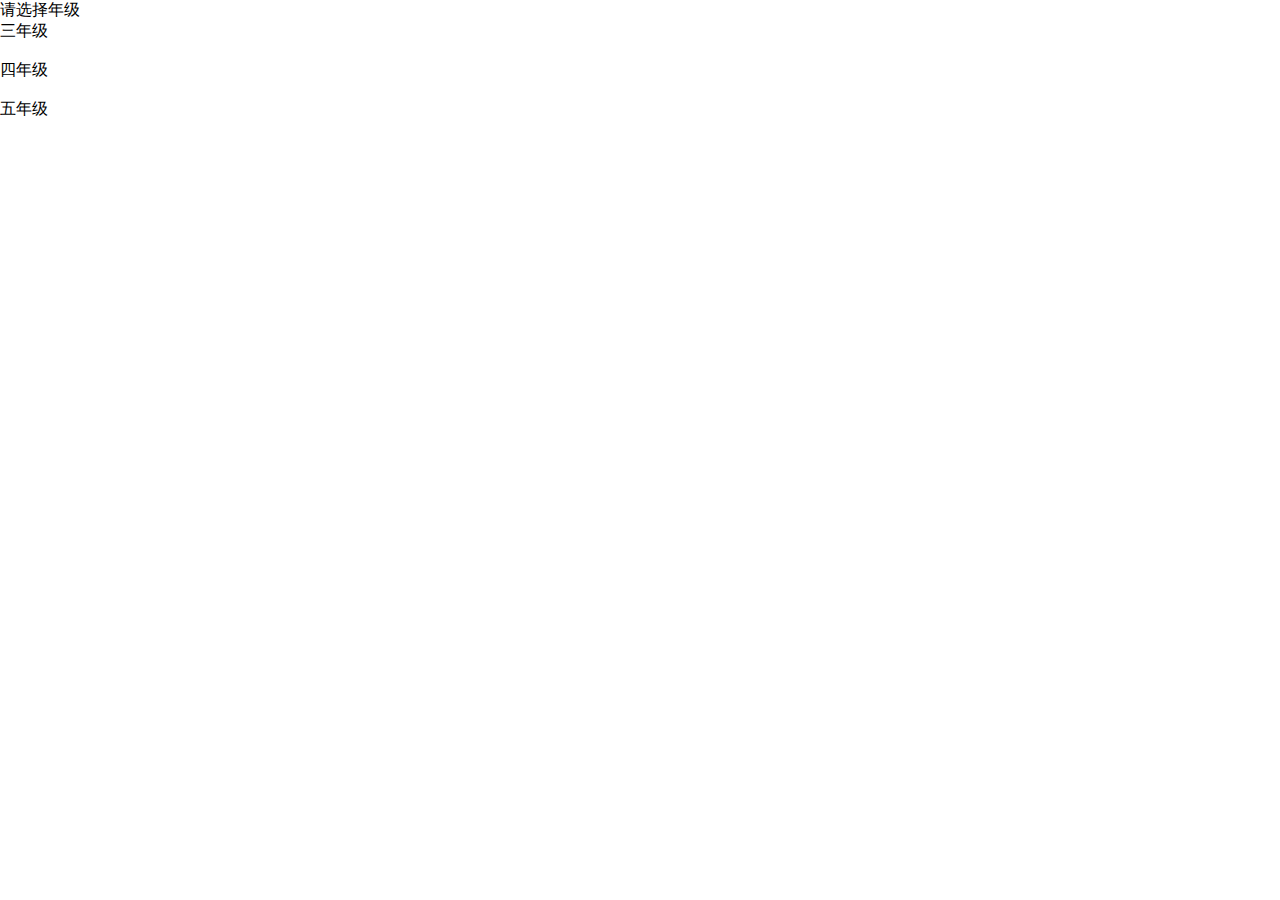
<file: src/main/resources/templates/index.html>
<!DOCTYPE html>
<html xmlns:th="http://www.thymeleaf.org" lang="en">
<head>
    <meta charset="UTF-8">
    <title>计算题</title>
    <link rel="stylesheet" th:href="@{css/style.css}">
</head>
<body style="margin:0 0;padding:0 0;">
    <div id="root" class="root">
        <div id="root-calculator-container" class="root-calculator-container">
            <div id="root-calculator-container-grade-select" class="root-calculator-container-grade-select">
                请选择年级
            </div>
            <div id="root-calculator-container-grade-three" class="root-calculator-container-grade-three">
                三年级
            </div>
            <br>
            <div id="root-calculator-container-grade-four" class="root-calculator-container-grade-four">
                四年级
            </div>
            <br>
            <div id="root-calculator-container-grade-five" class="root-calculator-container-grade-five">
                五年级
            </div>
            <br>
        </div>
    </div>
    <script th:src="@{https://cdn.bootcdn.net/ajax/libs/jquery/3.6.0/jquery.min.js}"></script>
    <script>
        $('#root-calculator-container-grade-three').click(function(){
            window.location.href="http://localhost:8080/three/problem"
        })
    </script>
</body>
</html>
</file>
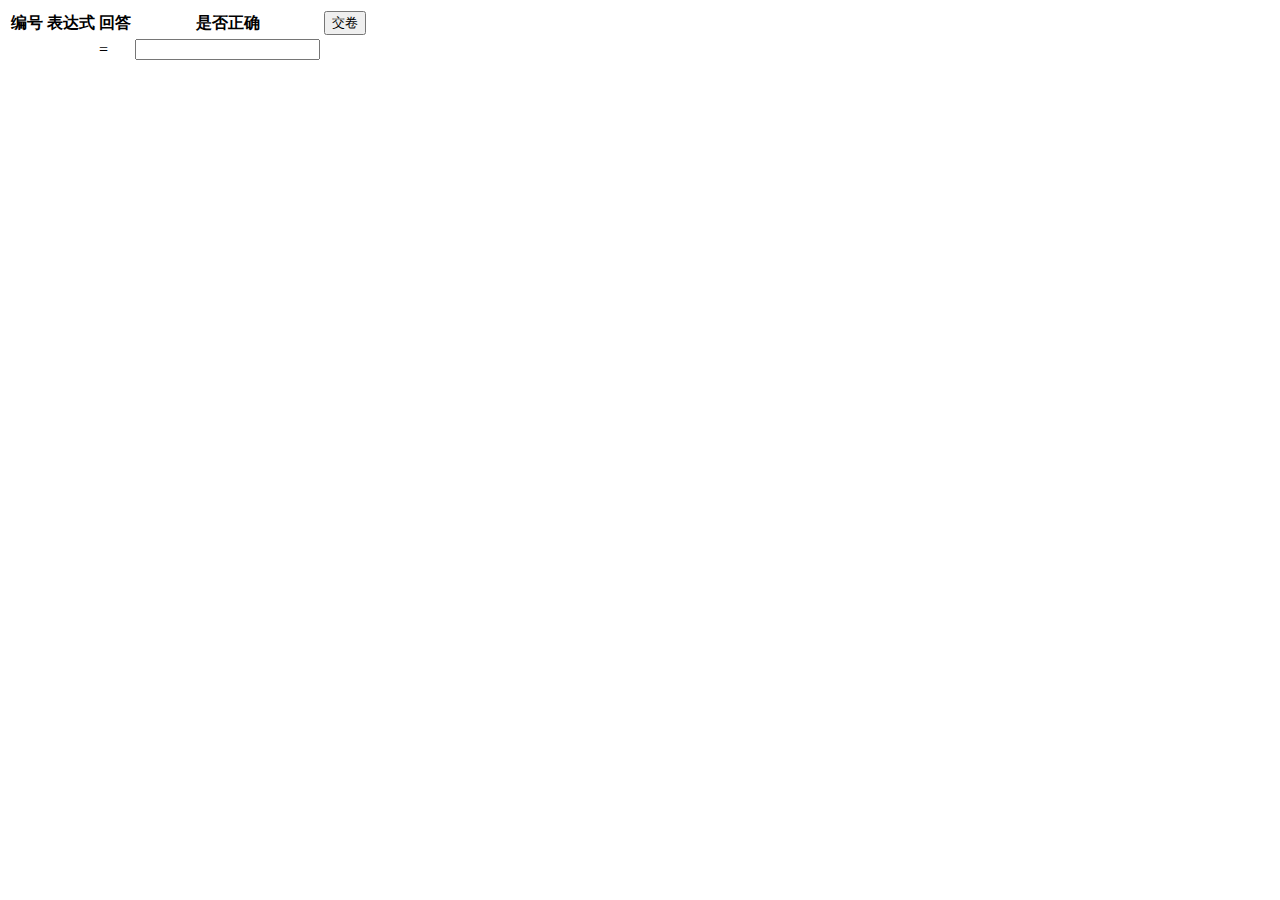
<file: src/main/resources/templates/grade_3_integer_arithmetic.html>
<!DOCTYPE html>
<html lang="en" xmlns:th="http://www.thymeleaf.org">
<head>
    <meta charset="UTF-8">
    <title>做题</title>
</head>
<body>
    <div>
        <table>
            <tr>
                <th>编号</th>
                <th>表达式</th>
                <th>回答</th>
                <th>是否正确</th>
                <th><input type="submit" value="交卷"></th>
            </tr>
            <tr th:each="problem ,it: ${gradeProblems.getProblems()}">
                <td th:text="${it.count}"></td>
                <td th:text="${problem.getNowExpress()}"></td>
                <td>=</td>
                <td><input type="number"></td>
                <td th:text="${problem.getNowExpressResult()}"></td>
            </tr>
        </table>
    </div>
</body>
</html>
</file>
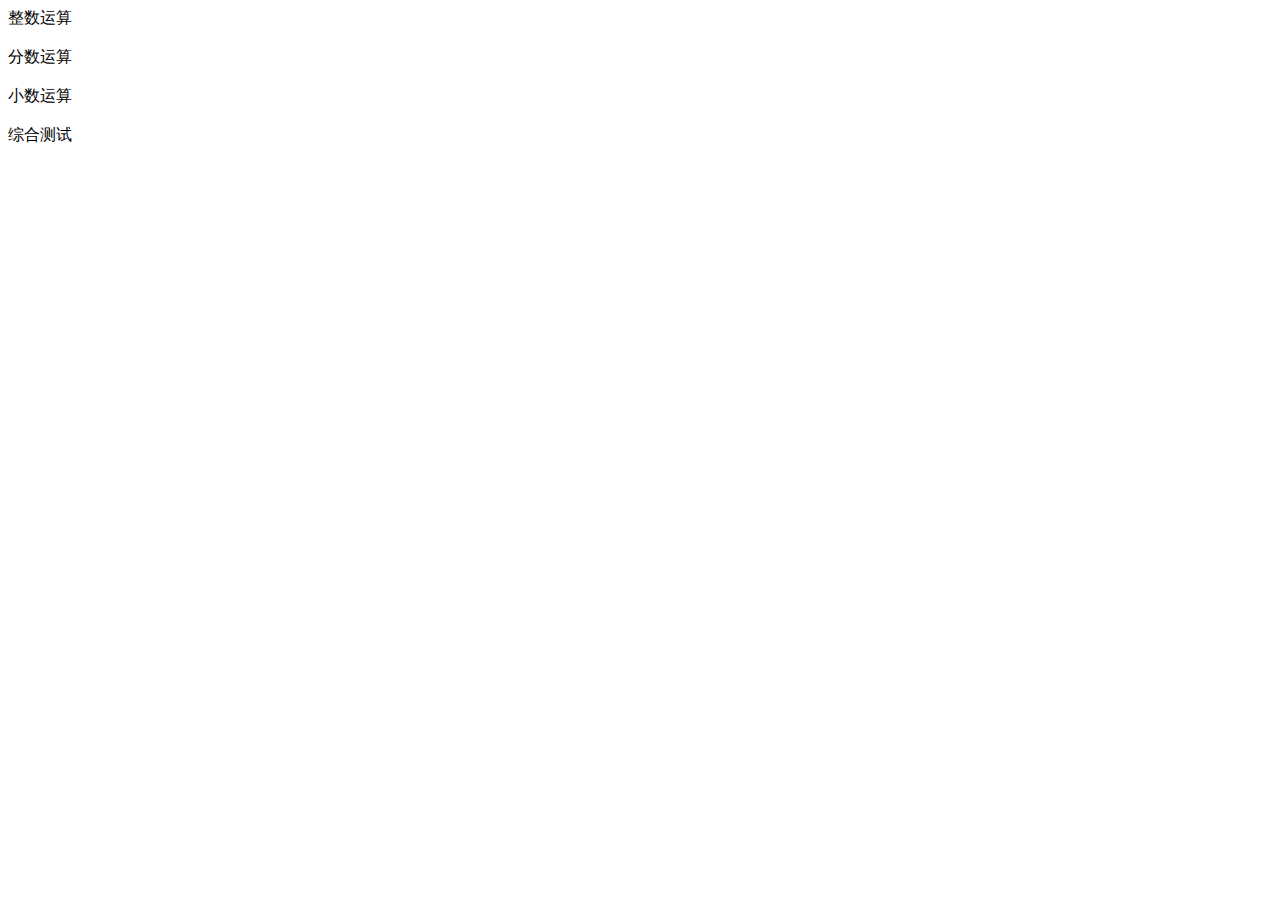
<file: src/main/resources/templates/three_problem_select.html>
<!DOCTYPE html>
<html lang="en">
<head>
    <meta charset="UTF-8">
    <title>运算选择</title>
    <link rel="stylesheet" th:href="@{/css/style.css}">
</head>
<body>
    <div id="arithmetic-select-container" class="arithmetic-select-container">
        <div id="arithmetic-select" class="arithmetic-select">
            <div id="integer-arithmetic" class="integer-arithmetic">
                整数运算
            </div>
            <br>
            <div id="fraction-arithmetic" class="fraction-arithmetic">
                分数运算
            </div>
            <br>
            <div id="decimal-arithmetic" class="decimal-arithmetic">
                小数运算
            </div>
            <br>
            <div id="comprehensive-test" class="comprehensive-test">
                综合测试
            </div>
        </div>
    </div>
    <script th:src="@{https://cdn.bootcdn.net/ajax/libs/jquery/3.6.0/jquery.min.js}"></script>
    <script>
        $('#integer-arithmetic').click(function(){
            window.location.href="http://localhost:8080/three/problem/arithmetic"
        })
    </script>
</body>
</html>
</file>
